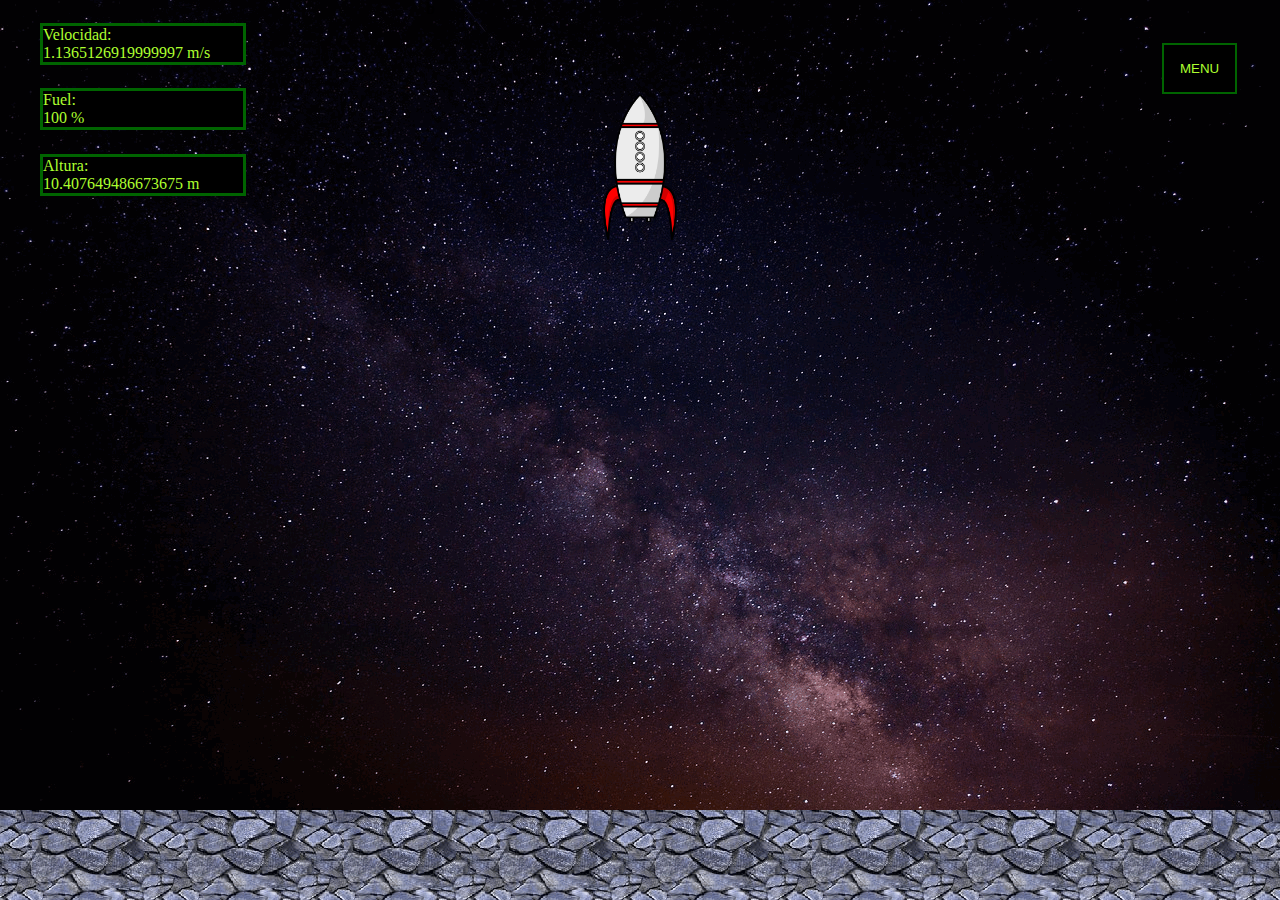
<file: index.html>
<!DOCTYPE html>
<html>
<head>
 <title>Proyecto Lunar</title>
 <meta name="description" content="Proyecto Lunar Lander en HTML, CSS y JavaScript">
 <meta name="viewport" content="width=device-width, initial-scale=1.0">
 <link rel='stylesheet' media='screen and (min-width: 961px)' href='css/d.css'>
 <link rel='stylesheet' media='screen and (max-width: 960px)' href='css/m.css'>
 <script src="js/js.js"></script>
</head>
<body>
<!--Bloque en el que situamos la nave-->
	<div id="nave">
		<img id=imgNaveOff src="img/naveOff.png" alt="img nave apagada">
		
	</div>
<!--Bloque derecho-->
	<div class="a">
		<div id="showm">MENU</div>
			<ul id="cpanel">
				<div class="controlesNave">Velocidad:<br><span id="velocidad">100</span> m/s</div>
				<div class="controlesNave">Fuel:<br><span id="fuel">100</span> %</div>
				<div class="controlesNave">Altura:<br><span id="altura">60</span> m</div>
				
			</ul>
		</div>
<!--Bloque central-->
	<div class="b">b</div>
<!--Bloque izquierdo-->
	<div class="c">
		<div id="hidem">JUGAR</div>
		<div id=menuFull>
				<a href="#" onclick= "comoJugar()">Cómo jugar</a>
				<a href="#" onclick= "aprendeLink()">Aprende tú</a>
				<a href="#" onclick= "acercaDe()">Acerca de</a>
				
		</div>
<!--El siguiente div es para el menu desplegable. 
Ver también la parte de CSS y de Javascript-->
			<div class="dropdown">
				<button onclick="myFunction()" class="dropbtn">MENU</button>
				<div id="myDropdown" class="dropdown-content">
					<a href="#" onclick="pararRetomar()">Play</a>
					<a href="#" onclick= "comoJugar()">Cómo jugar</a>
					<a href="#" onclick= "acercaDe()">Acerca de</a>
					<a href="#" onclick="aprendeLink()">Aprende tú</a>
			</div>
		</div>
	</div>
	<div id="pausa">
		<h2>¡PAUSA!</h2>
		Presiona <b>PLAY</b> en el menú para continuar<br>
	</div>
		
<!--Pantalla que sale mediante Javascript al perder-->
	<div id="gameOver">
		<h2>¡ESTÁS MUERTO!</h2>
		Has aterrizado a más de 5 m/s y has reventado la nave y a tus compañeros!<br>
		Menos mal que uno de ellos habia inventando los viajes en el tiempo...<br><br>
		<button onclick="retryGame();"><h3>¿Volver a intentarlo?</h3></button>
	
	</div>
<!--Pantalla que sale mediante Javascript al ganar-->
	<div id="youWin">
		<h2>¡BIEN HECHO!</h2>
		Has salvado a tus compañeros, a la nave y a tí mismo!<br>
		Has burlado a la muerte, sí! Pero, ¿hasta cuando?<br><br>
		<button onclick="retryGame();"><h3>¿Retar a la muerte?</h3></button>
	</div>
<!--Parte baja fijada mediante CSS-->
	<div class="d">
		<img id="imgLuna" src="img/suelo.png" alt="img luna">
	</div>
	
</div>
</body>
</html>
</file>
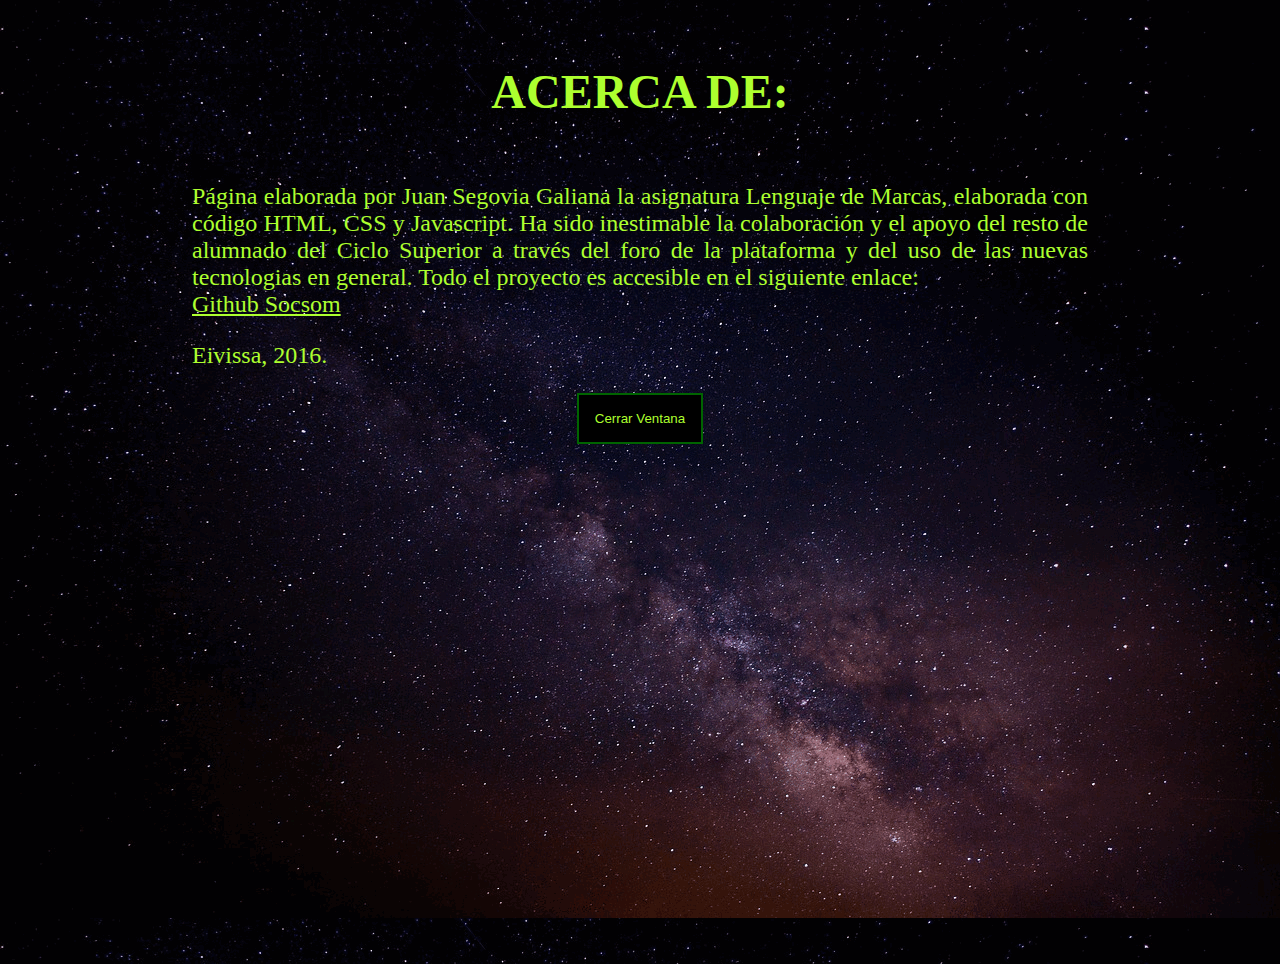
<file: about.html>
<!DOCTYPE html>
<html>
<head>
<title>Acerca de</title>
<meta name="description" content="Información varia sobre la APP">
 <meta name="viewport" content="width=device-width, initial-scale=1.0">
 <link rel='stylesheet' media='screen and (min-width: 961px)' href='css/d.css'>
 <link rel='stylesheet' media='screen and (max-width: 960px)' href='css/m.css'>
 <script src="js/js.js"></script>
 <meta charset="UTF-8"/>
</head>

<body  class="opciones" >
	<h1>ACERCA DE: </h1>
	<div id=acercaDe>
	Página elaborada por Juan Segovia Galiana la asignatura Lenguaje de Marcas, elaborada con código HTML, CSS y Javascript.
	Ha sido inestimable la colaboración y el apoyo del resto de alumnado del Ciclo Superior a través del foro de la plataforma y 
	del uso de las nuevas tecnologias en general. Todo el proyecto es accesible en el siguiente enlace:<br>
		<a href="https://github.com/socsom/lunarprojectJs" target="_blank">Github Socsom</a><br>
	<p>Eivissa, 2016.</p>
		
	</div>
	<button onclick="volverBtn()" class="btnVolver">Cerrar Ventana</button>
</body>
</html>
</file>
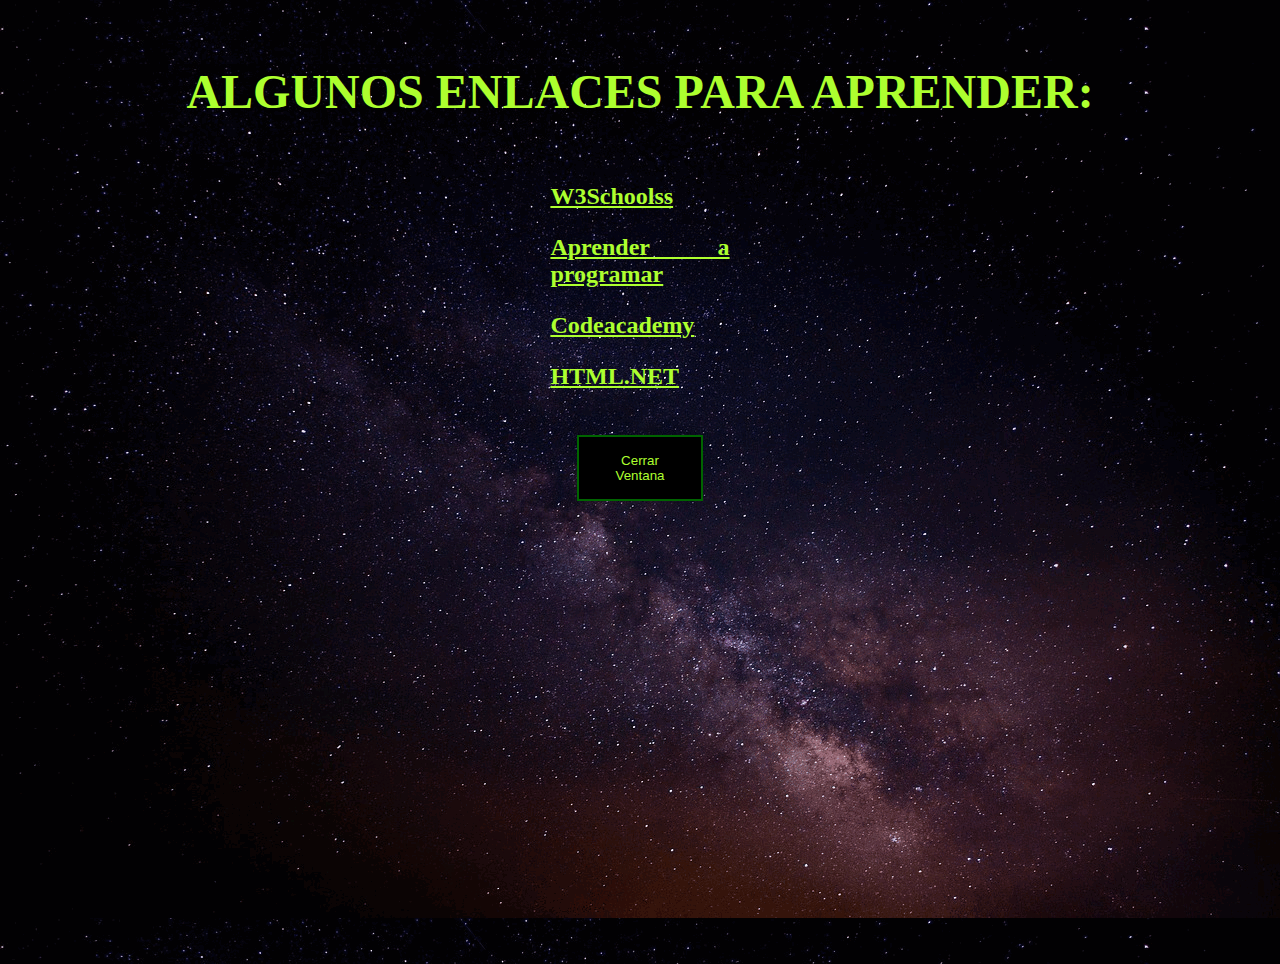
<file: aprender.html>
<!DOCTYPE html>
<html>
<head>
<title>Instrucciones</title>
<meta name="description" content="Reglas e instrucciones para viajar a la Luna.">
 <meta name="viewport" content="width=device-width, initial-scale=1.0">
 <link rel='stylesheet' media='screen and (min-width: 961px)' href='css/d.css'>
 <link rel='stylesheet' media='screen and (max-width: 960px)' href='css/m.css'>
 <script src="js/js.js"></script>
 <meta charset="UTF-8"/>
</head>

<body class="opciones" >
	<h1>ALGUNOS ENLACES PARA APRENDER:</h1>
	<div id=enlaces>
		<p><b><a href="http://www.w3schools.com/default.asp" target="_blank">W3Schoolss</a></b></p>
		<p><b><a href="http://aprenderaprogramar.es/" target="_blank">Aprender a programar</a></b></p>
		<p><b><a href="https://www.codecademy.com/" target="_blank">Codeacademy</a></b></p>
		<p><b><a href="http://es.html.net/" target="_blank">HTML.NET</a></b></p>
			
	<div>
	<button onclick="volverBtn()" class="btnVolver">Cerrar Ventana</button>
</body>
</html>
</file>
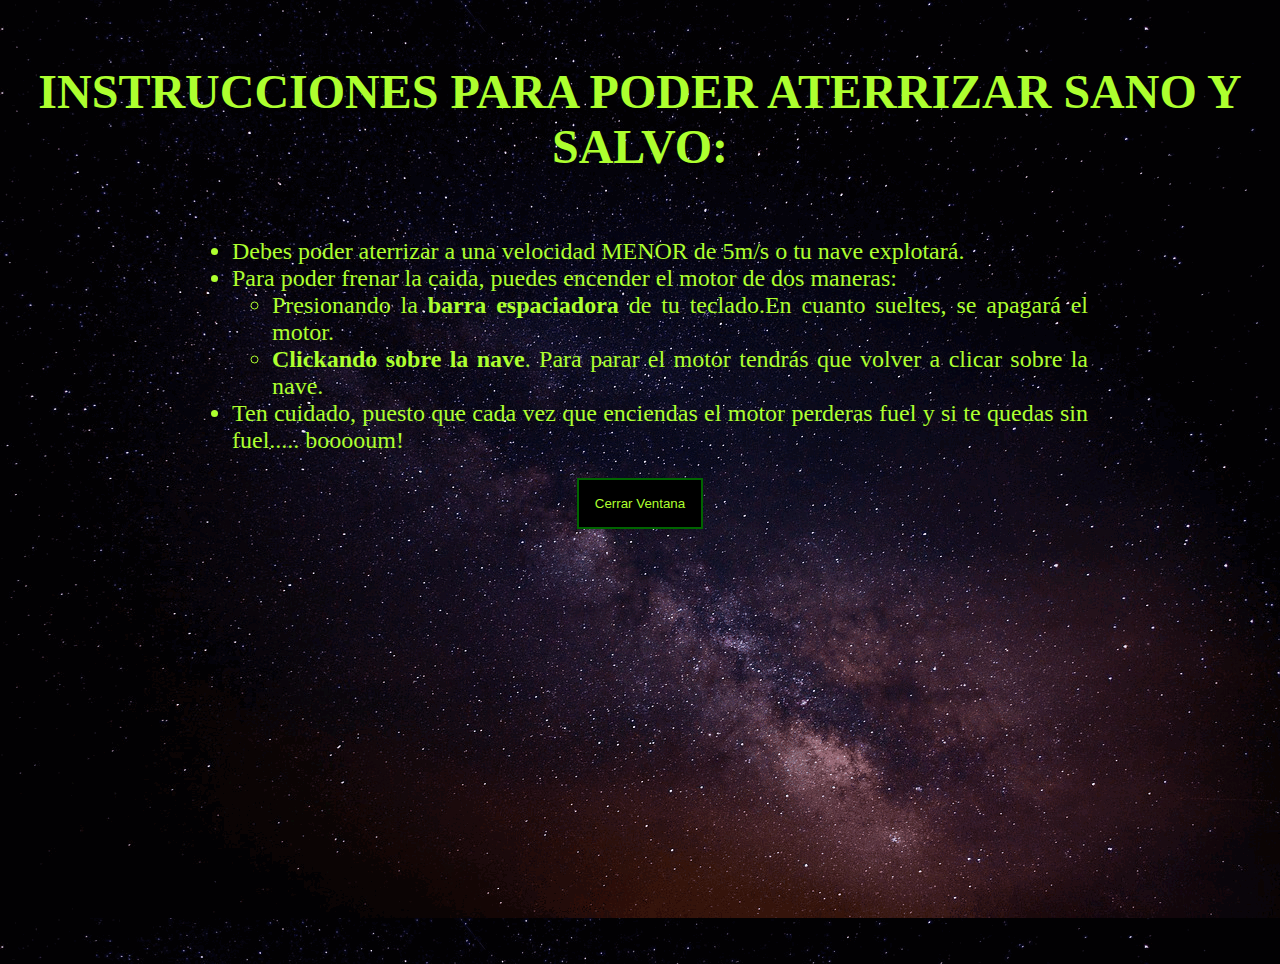
<file: how2.html>
<!DOCTYPE html>
<html>
<head>
<title>Instrucciones</title>
<meta name="description" content="Reglas e instrucciones para viajar a la Luna.">
 <meta name="viewport" content="width=device-width, initial-scale=1.0">
 <link rel='stylesheet' media='screen and (min-width: 961px)' href='css/d.css'>
 <link rel='stylesheet' media='screen and (max-width: 960px)' href='css/m.css'>
 <script src="js/js.js"></script>
 <meta charset="UTF-8"/>
</head>

<body class="opciones" >
	<h1>INSTRUCCIONES PARA PODER ATERRIZAR SANO Y SALVO:</h1>
	<div id=instrucciones>
		<ul>
			<li>Debes poder aterrizar a una velocidad MENOR de 5m/s o tu nave explotará.</li>
			<li>Para poder frenar la caida, puedes encender el motor de dos maneras:</li>
				<ul>
					<li>Presionando la <b>barra espaciadora</b> de tu teclado.En cuanto sueltes, se apagará el motor.</li>
					<li><b>Clickando sobre la nave</b>. Para parar el motor tendrás que volver a clicar sobre la nave. </li>
				</ul>
			<li>Ten cuidado, puesto que cada vez que enciendas el motor perderas fuel y si te quedas sin fuel..... booooum!</li>
		
	
	</div>
	<button onclick="volverBtn()" class="btnVolver">Cerrar Ventana</button>
</body>
</html>
</file>
<file: css/d.css>
body,html{
	height:100%;padding:0px;margin:0px;
	background-image: url("../img/fondo.png")
	}

.controlesNave{
	width: auto; 
	height: auto;
	max-width: 200px;
	background-color: #000000;
	margin-top: 6%;
	border-style: solid;
	border-color: #006400;
	color:#ADFF2F;
	min-width: 100px;
	
}

.c{
	color:#ADFF2F;
	display:block !important
	}
.a,.b,.c{
	display:inline-block;
	width:33.33%;
	height:100%;
	float:left;
	}
.d{
	height:10%;
	width:100%;
	position:fixed;
	bottom:0px;}
#nave{
	text-align:center;
	position:fixed;
	top:10%;
	width:100%;
	height:20%;
	}
#nave img{
	height:100%;
	}

#hidem,#showm{
	display:none;
	
}
#menuFull{
	display:none;
}
#pausa{
	background-color:#ADFF2F;
	text-align: center;
	border-style: outset;
	position: absolute;
	display: none;
	width: 40%;
	left: 30%;
	top: 30%;
}

#gameOver{
	width: 80%;
	position: absolute;
    left: 50%;
    top: 50%;
    transform: translate(-50%, -50%);
	display: none;
	background-color:#ADFF2F;
	text-align: center;
	border-style: outset;
}
	
#youWin{
	width: 80%;
	position: absolute;
    left: 50%;
    top: 50%;
    transform: translate(-50%, -50%);
	display: none;
	background-color:#ADFF2F;
	text-align: center;
	border-style: outset;
}
/*Lo que sigue hasta el final es para el menu desplegable. 
	Ver también la parte de HTML y de Javascript*/
/* Dropdown Button */
.dropbtn {
    background-color: #000000;
    color: white;
    padding: 16px;
    color:#ADFF2F;
	border-style: solid;
	border-color: #006400;
    cursor: pointer;
	
}

/* Dropdown button on hover & focus */
.dropbtn:hover, .dropbtn:focus {
    background-color: #ADFF2F;
	color:#000000;
}

/* The container <div> - needed to position the dropdown content */
.dropdown {
  	position: relative;
    display: inline-block;
	margin-top:10%;
	margin-right:10%;
	float:right;
	
}

/* Dropdown Content (Hidden by Default) */
.dropdown-content {
    display: none;
    position: absolute;
    background-color: #000000;
    min-width: 160px;
    box-shadow: 0px 8px 16px 0px rgba(0,0,0,0.2);
	right:0;
}

/* Links inside the dropdown */
.dropdown-content a {
    color: #ADFF2F;
    padding: 12px 16px;
    text-decoration: none;
    display: block;
	
}

/* Change color of dropdown links on hover */
.dropdown-content a:hover {
	background-color: #ADFF2F;
	color:#000000;}

/* Show the dropdown menu (use JS to add this class to the .dropdown-content container when the user clicks on the dropdown button) */
.show {display:block;}

/*Aqui se define la apariencia de las páginas "como se juega" y "about"*/
.opciones{
	background-image: url("../img/fondo.png");
	color:#ADFF2F;
	text-align:center;
	margin-top:5%;
	font-size:1.5em;
}
.opciones div{
	text-align:justify;
	margin-top:5%;
	margin-left:15%;
	margin-right:15%;
	}
#enlaces p{
	margin-left:40%;
	margin-right:40%;
}
#enlaces a{
	color:#ADFF2F;
}	
#acercaDe a{
	color:#ADFF2F;
}	
/* Acción para volver desde las páginas "about" y "como se juega" a la principal*/

.btnVolver{
	background-color: #000000;
    padding: 16px;
    color:#ADFF2F;
	border-style: solid;
	border-color: #006400;
	margin-left:40%;
	margin-right:40%;
	
}
.btnVolver:hover{
	background-color:#ADFF2F;
	color:#000000;
	}
</file>
<file: css/m.css>
body,html{
	height:100%;padding:0px;margin:0px;
	background-image: url("../img/fondo.png";)
	}
.a{

	width:100%;
	height:150px;
	overflow:hidden;
	position:fixed;
	top:0px;
	}

.b{
	width:100%;
	height:100%;
	overflow:hidden;
	background-image:url("../img/fondo.png");
	}
.c{
	background-image:url("../img/fondo.png");
	position:fixed;
	top:0px;
	bottom:0px;
	left:0px;
	right:0px;
	display:none;
	z-index:1;
	}
.d{
	position:fixed;
	bottom:0px;
	height:10%;
	width:60%;
	}
#nave{
	text-align:center;
	position:fixed;
	top:10%;
	width:100%;
	height:20%;
	}
#nave img{
	height:100%;
	}
#cpanel{
	width:auto;
	height:auto;
	margin: 0 auto;
	display:inline-block;
	float:left;
	padding-left:0;
	background-color: #000000;
	color:#ADFF2F;
	
}

#hidem,#showm{
	width:auto;
	display:inline-block;
	float:right;
	margin-top:5%;
	margin-right:2%;
	text-align:center;
	background-color: #000000;
	border-style: solid;
	border-color: #006400;
	color:#ADFF2F;
	}

#pausa{
	display: none;
}

#gameOver{
	width: 80%;
	position: absolute;
    left: 50%;
    top: 50%;
    transform: translate(-50%, -50%);
	display: none;
	background-color:#ADFF2F;
	text-align: center;
	border-style: outset;
}
	
#youWin{
	width: 80%;
	position: absolute;
    left: 50%;
    top: 50%;
    transform: translate(-50%, -50%);
	display: none;
	background-color:#ADFF2F;
	text-align: center;
	border-style: outset;
}
#menuFull{
	width:100%;
	height:100%;
	text-align:center;
	
}
#menuFull a { 
	width:80%;
	margin-left:20%;
	margin-top:10%;
	background-color: #000000;
	text-decoration:none;
    padding: 16px;
    color:red;
	border-style: solid;
	display:block; }
#menuFull a:link { 
	width:50%;
	margin-bottom:10%;
	color:#ADFF2F; 
	border-style: solid;
	border-color: #006400;
	background-color: #000000; }
#menuFull a:visited {
	color:#ADFF2F;
	background-color:#000000; 
	}
    #menuFull a:hover { color:#ffffff; background-color:white; }
    #menuFull a:active { color:#f0f0f0; background-color:black; }




/*Lo que sigue hasta el final es para el menu desplegable. 
	Ver también la parte de HTML y de Javascript*/
/* Dropdown Button */
.dropbtn {
   	display:none;
}

/*Aqui se define la apariencia de las páginas "como se juega" y "about"*/
.opciones{
	background-image: url("../img/fondo.png");
	color:#ADFF2F;
	text-align:center;
	margin-top:5%;
	font-size:1em;
}
.opciones div{
	text-align:justify;
	margin-top:5%;
	margin-right:5%;
	
}
#instrucciones{
	margin-left:5%;
	padding-right:5%;
	
}
#enlaces p{
	margin-left:30%;
	
}
#enlaces a{
	color:#ADFF2F;

}	
#acercaDe {
	margin-left:5%;
	
}
#acercaDe a{
	color:#ADFF2F;
}

/* Acción para volver desde las páginas "about" y "como se juega" a la principal*/

.btnVolver{
	width:auto;
	background-color: #000000;
    padding: 16px;
    color:#ADFF2F;
	border-style: solid;
	border-color: #006400;
	margin-left:40%;
	margin-right:50%;
	
}
.btnVolver:hover{
	background-color:#ADFF2F;
	color:#000000;
</file>
